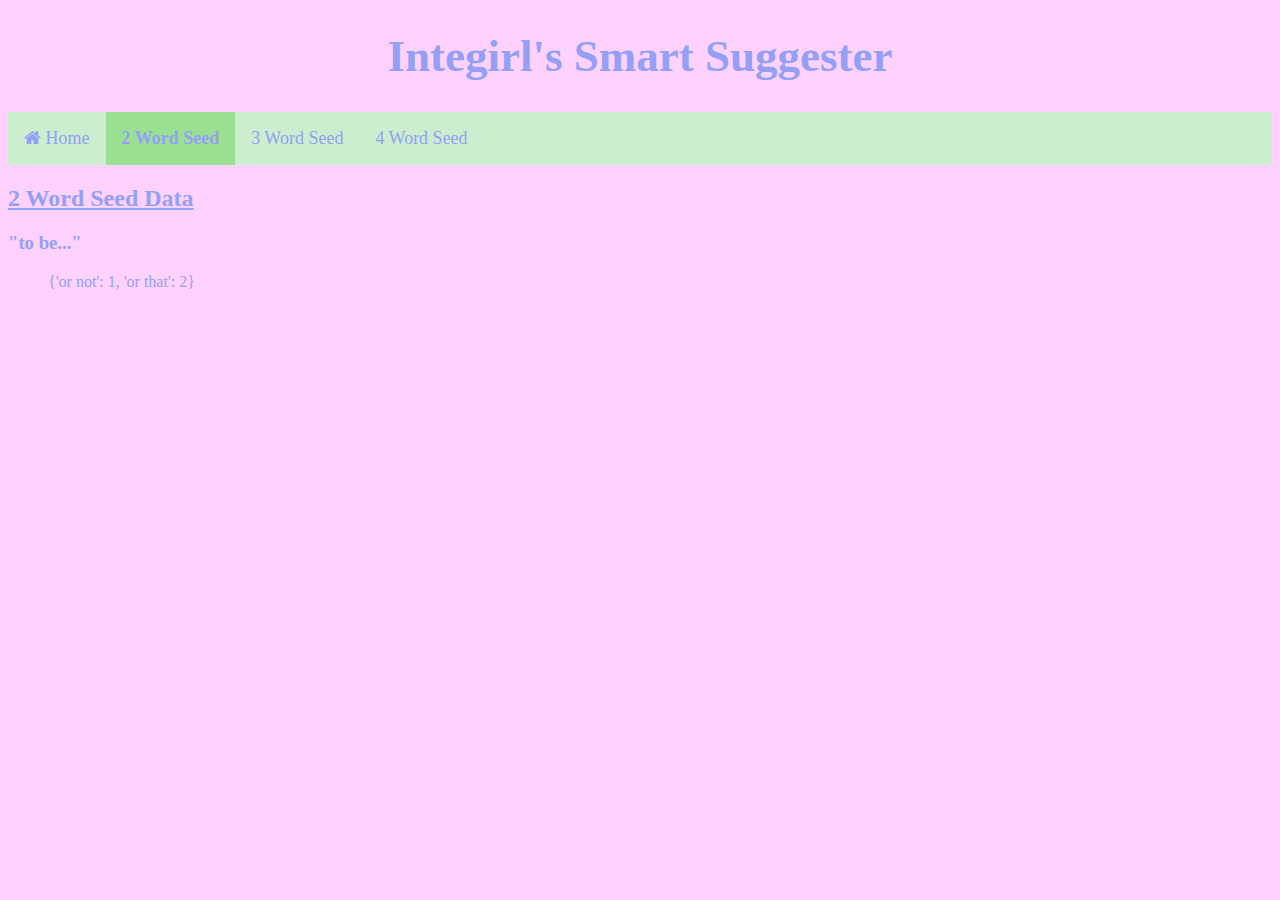
<file: 2wordseed.html>
<!DOCTYPE html>
    <html lang="en">
    <head>
      <title>Smart Suggester</title>
      <link href="finalWebsite.css" rel="stylesheet">
      <link rel="stylesheet" href="https://cdnjs.cloudflare.com/ajax/libs/font-awesome/4.7.0/css/font-awesome.min.css">
    </head>

    <body>
    <h1>Integirl's Smart Suggester</h1>

    <nav>
      <ul>
        <li><a class="offit" href="https://mayawastaken.github.io/web/finalWebsite.html"><i class="fa fa-home"></i> Home</a></li>
        <li><a class ="onit" href="https://mayawastaken.github.io/web/2wordseed.html">2 Word Seed</a></li>
        <li><a class ="offit" href="https://mayawastaken.github.io/web/3wordseed.html">3 Word Seed</a></li>
        <li><a class ="offit" href="https://mayawastaken.github.io/web/4wordseed.html">4 Word Seed</a></li>
      </ul>
    </nav>
      
    <h2>2 Word Seed Data</h2> 
      <h3>"to be..."</h3>
      <ol>
    {'or not': 1, 'or that': 2}
      </ol>
    </body>
</file>
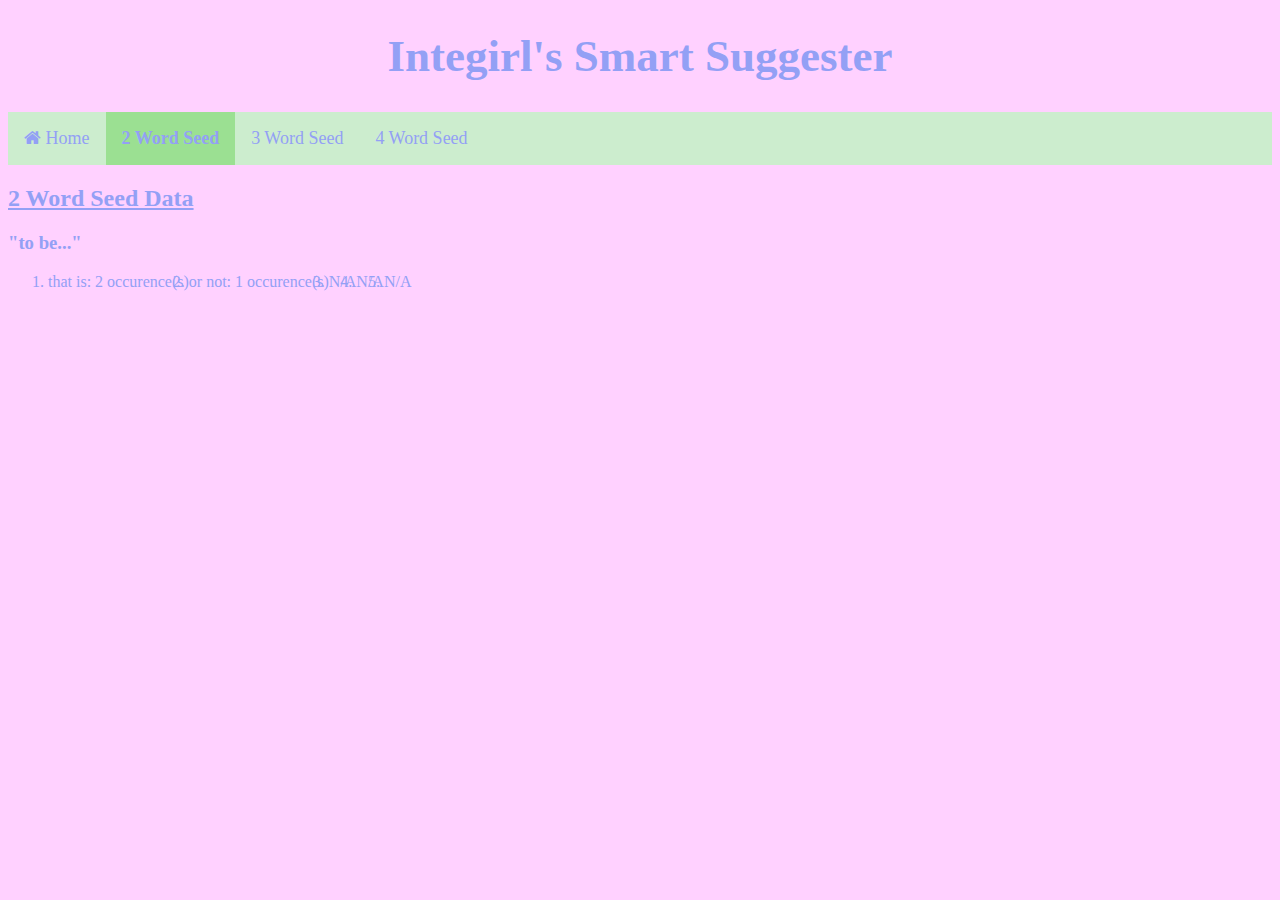
<file: 2wordseed_orig.html>
<!DOCTYPE html>
<html lang="en">
<head>
  <title>Smart Suggester</title>
  <link href="finalWebsite.css" rel="stylesheet">
  <link rel="stylesheet" href="https://cdnjs.cloudflare.com/ajax/libs/font-awesome/4.7.0/css/font-awesome.min.css">
</head>

<body>
<h1>Integirl's Smart Suggester</h1>

<nav>
  <ul>
    <li><a class="offit" href="https://mayawastaken.github.io/web/finalWebsite.html"><i class="fa fa-home"></i> Home</a></li>
    <li><a class ="onit" href="https://mayawastaken.github.io/web/2wordseed.html">2 Word Seed</a></li>
    <li><a class ="offit" href="https://mayawastaken.github.io/web/3wordseed.html">3 Word Seed</a></li>
    <li><a class ="offit" href="https://mayawastaken.github.io/web/4wordseed.html">4 Word Seed</a></li>
  </ul>
</nav>
  
<h2>2 Word Seed Data</h2> 
  <h3>"to be..."</h3>
  <ol>
    <li>that is: 2 occurence(s)<br></li>
    <li>or not: 1 occurence(s)</li>
    <li>N/A</li>
    <li>N/A</li>
    <li>N/A</li>
  </ol>
</body>
</file>
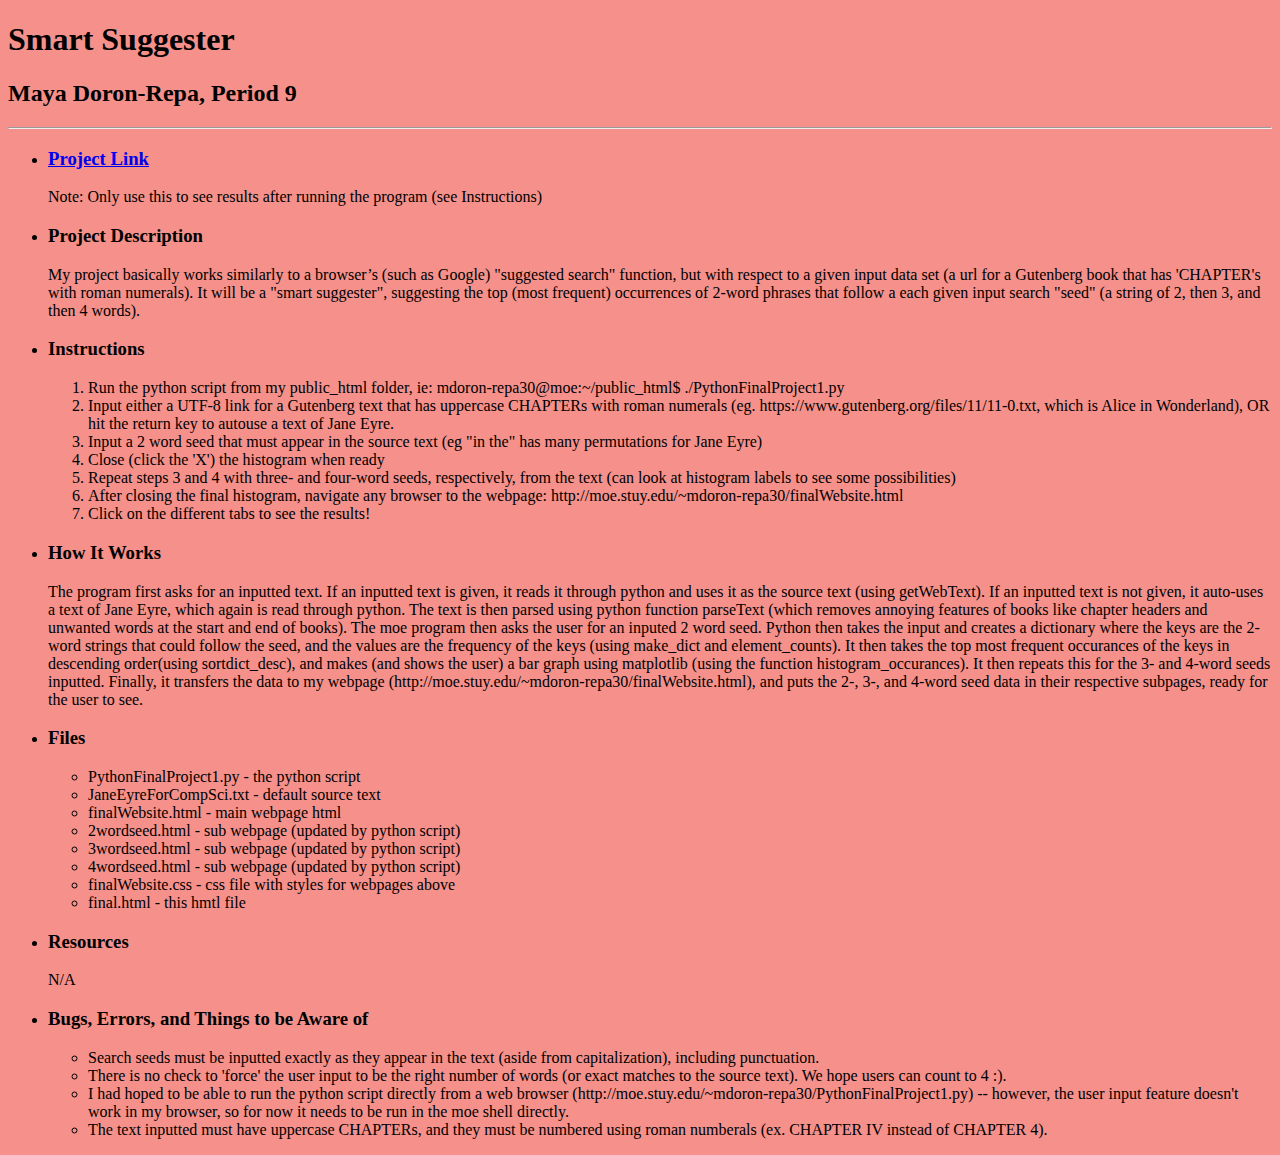
<file: final.html>
<!DOCTYPE html>
<html lang="en">

<head>
  <title>Final Project Documentation</title>
</head>

<body style="background-color: #F5918A">
  <h1>Smart Suggester</h1>
  <h2>Maya Doron-Repa, Period 9</h2>
  <hr>
  <ul>
    <li>
      <h3>
        <a href="http://moe.stuy.edu/~mdoron-repa30/finalWebsite.html">Project Link</a>
      </h3>
      <p>Note: Only use this to see results after running the program (see Instructions)</p>
    </li>
    <li>
      <h3>Project Description</h3>
      <p>My project basically works similarly to a browser’s (such as Google) "suggested search" function, but with respect to a given input data set (a url for a Gutenberg book that has 'CHAPTER's with roman numerals). It will be a "smart suggester", suggesting the top (most frequent) occurrences of 2-word phrases that follow a each given input search "seed" (a string of 2, then 3, and then 4 words).</p>
    </li>
    <li>
      <h3>Instructions</h3>
      <ol>
        <li>Run the python script from my public_html folder, ie: mdoron-repa30@moe:~/public_html$ ./PythonFinalProject1.py</li>
        <li>Input either a UTF-8 link for a Gutenberg text that has uppercase CHAPTERs with roman numerals (eg. https://www.gutenberg.org/files/11/11-0.txt, which is Alice in Wonderland), OR hit the return key to autouse a text of Jane Eyre.
        <li>Input a 2 word seed that must appear in the source text (eg "in the" has many permutations for Jane Eyre)</li>
        <li>Close (click the 'X') the histogram when ready</li>
        <li>Repeat steps 3 and 4 with three- and four-word seeds, respectively, from the text (can look at histogram labels to see some possibilities)</li>
        <li>After closing the final histogram, navigate any browser to the webpage: http://moe.stuy.edu/~mdoron-repa30/finalWebsite.html</li>
        <li>Click on the different tabs to see the results!</li>
      </ol>
    </li>
    <li>
      <h3>How It Works</h3>
      <p>The program first asks for an inputted text. If an inputted text is given, it reads it through python and uses it as the source text (using getWebText). If an inputted text is not given, it auto-uses a text of Jane Eyre, which again is read through python. The text is then parsed using python function parseText (which removes annoying features of books like chapter headers and unwanted words at the start and end of books). The moe program then asks the user for an inputed 2 word seed. Python then takes the input and creates a dictionary where the keys are the 2-word strings that could follow the seed, and the values are the frequency of the keys (using make_dict and element_counts). It then takes the top most frequent occurances of the keys in descending order(using sortdict_desc), and makes (and shows the user) a bar graph using matplotlib (using the function histogram_occurances). It then repeats this for the 3- and 4-word seeds inputted. Finally, it transfers the data to my webpage (http://moe.stuy.edu/~mdoron-repa30/finalWebsite.html), and puts the 2-, 3-, and 4-word seed data in their respective subpages, ready for the user to see.</p>
    </li>
    <li>
      <h3>Files</h3>
      <ul>
        <li>PythonFinalProject1.py  - the python script</li>
        <li>JaneEyreForCompSci.txt  - default source text</li>
        <li>finalWebsite.html       - main webpage html</li>
        <li>2wordseed.html          - sub webpage (updated by python script)</li>
        <li>3wordseed.html          - sub webpage (updated by python script)</li>
        <li>4wordseed.html          - sub webpage (updated by python script)</li>
        <li>finalWebsite.css        - css file with styles for webpages above</li>
        <li>final.html              - this hmtl file</li>
      </ul>
    </li>
    <li>
      <h3>Resources</h3>
      <p>N/A<p>
    </li>
    <li>
      <h3>Bugs, Errors, and Things to be Aware of</h3>
        <ul>
          <li>Search seeds must be inputted exactly as they appear in the text (aside from capitalization), including punctuation.</li>
          <li>There is no check to 'force' the user input to be the right number of words (or exact matches to the source text). We hope users can count to 4 :).</li>
          <li>I had hoped to be able to run the python script directly from a web browser (http://moe.stuy.edu/~mdoron-repa30/PythonFinalProject1.py) -- however, the user input feature doesn't work in my browser, so for now it needs to be run in the moe shell directly.</li>
          <li>The text inputted must have uppercase CHAPTERs, and they must be numbered using roman numberals (ex. CHAPTER IV instead of CHAPTER 4).
      </ul>
  </ul>
</body>
</file>
<file: finalWebsite.css>
body {
  background-color: #ffd1ff;
  color: #93a0f5;}
h1 {
  font-family: Apple Chancery;
  text-align: center;
  font-size: 45px;}
img {
  border: 5px solid #ccedce;}
h2 {
  text-decoration: underline;}
ul {
  list-style-type: none;
  margin: 0;
  padding: 0;
  overflow: hidden;
  background-color: #ccedce;}
li {
  float: left;}
li a {
  font-size: 18px;
  display: block;
  color: #93a0f5;
  text-align: center;
  padding: 16px 16px;
  text-decoration: none;}
li a:hover {
  background-color: #9be092;}
p a {
  color: #93a0f5;}
.offit {
  background-color: #ccedce;}
.onit {
  background-color: #9be092;
  font-weight: bold;}
  
/*
.offit {
  list-style-type: none
  overflow: hidden
  font-size: 18px;
  display: block;
  color: 93a0f5;
  text-align: center;
  padding: 16px 16px;
  text-decoration: none;
  background-color: #ccedce;}
*/
  
/*
.onit {
  list-style-type: none;
  overflow: hidden
  font-size: 18px;
  display: block;
  color: 93a0f5;
  text-align: center;
  padding: 16px 16px;
  text-decoration: none;
  background-color: #9be092;
  font-weight: bold;}
*/
</file>
